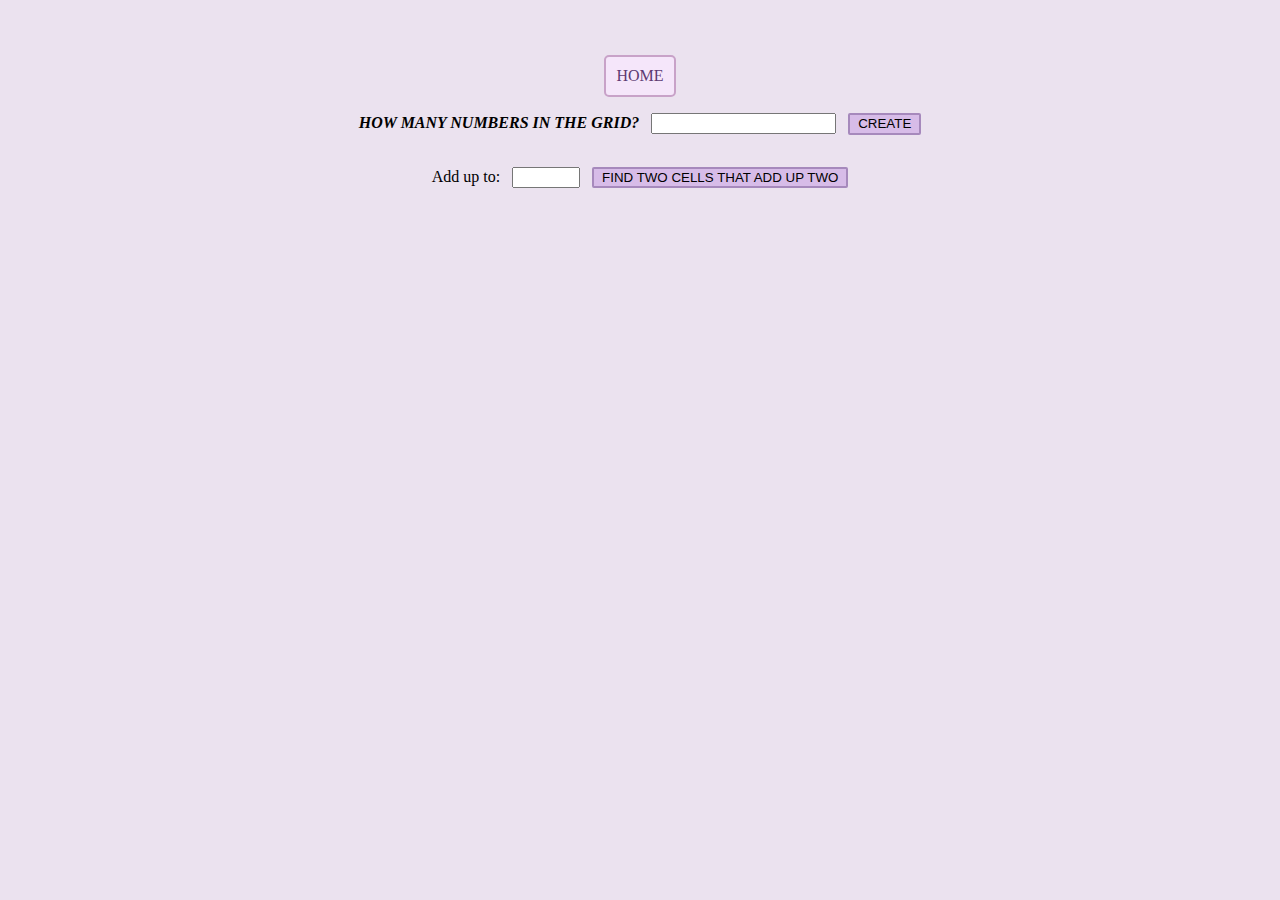
<file: AddUppToSida/Index.html>
<!DOCTYPE html>
<html lang="en">
<head>
    <meta charset="UTF-8">
    <meta name="viewport" content="width=device-width, initial-scale=1.0">
    <title>Document</title>
    <link rel="stylesheet" href="index.css">
    <link rel="stylesheet" href="../ROOT/common.css">
</head>

<body class="Body">
    <div id="homelinks">
        <a class="homea"  href="../ROOT/Home.html">HOME</a>
    </div>

    <div class="headerpart2">
        <p>HOW MANY NUMBERS IN THE GRID?  <input type="text" id="inputremove"> <button id="buttonCreate">CREATE</button></p>
    </div>

    <div class="headerpart3">
        <p>Add up to: <input type="text" id="inputNumber"> <button id="buttonFindTow">FIND TWO CELLS THAT ADD UP TWO</button> </p>
    </div>

    <div id="numbersDiv"></div>

    <script src="../ROOT/common.js"></script>
    <script src="index.js"></script>



</body>
</html>
</file>
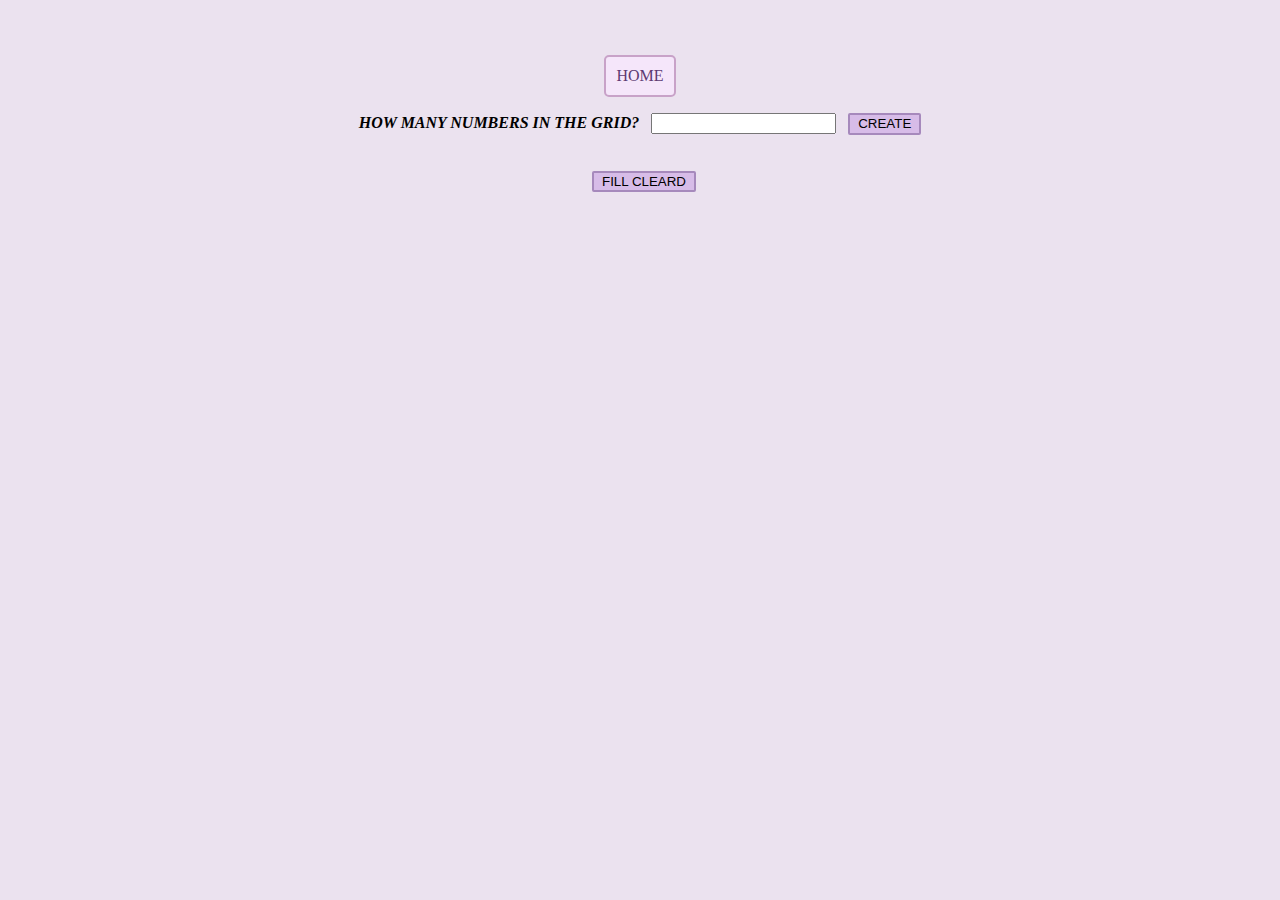
<file: ClearSida/index.html>
<!DOCTYPE html>
<html lang="en">
<head>
    <meta charset="UTF-8">
    <meta name="viewport" content="width=device-width, initial-scale=1.0">
    <title>Document</title>
    <link rel="stylesheet" href="index.css">
    <link rel="stylesheet" href="../ROOT/common.css">
</head>

<body class="Body">
    <div id="homelinks">
        <a class="homea"  href="../ROOT/Home.html">HOME</a>
    </div>

    <div class="headerpart2">
        <p>HOW MANY NUMBERS IN THE GRID?  <input type="text" id="inputremove"> <button id="buttonCreate">CREATE</button></p>
    </div>

    <div id="FillCleardDiv">
        <button id="buttonFillCleard">FILL CLEARD</button>
    </div>

    <div id="numbersDiv"></div>
    
    <script src="../ROOT/common.js"></script>
    <script src="index.js"></script>

</body>
</html>
</file>
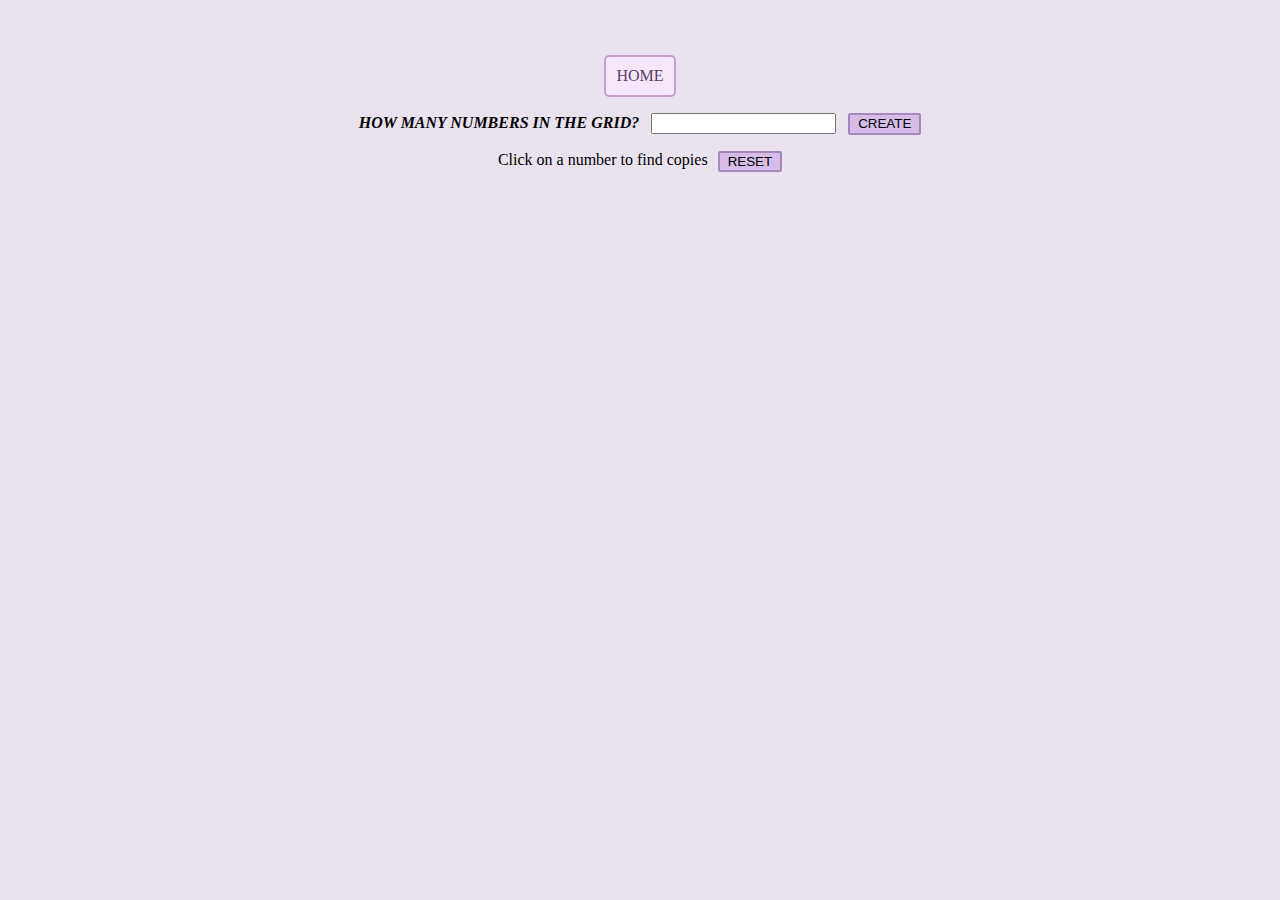
<file: FindSameSida/index.html>
<!DOCTYPE html>
<html lang="en">
<head>
    <meta charset="UTF-8">
    <meta name="viewport" content="width=device-width, initial-scale=1.0">
    <title>Document</title>
    <link rel="stylesheet" href="index.css">
    <link rel="stylesheet" href="../ROOT/common.css">
</head>

<body class="Body">
    <div id="homelinks">
        <a class="homea"  href="../ROOT/Home.html">HOME</a>
    </div>

    <div class="headerpart2">
        <p>HOW MANY NUMBERS IN THE GRID?  <input type="text" id="inputremove"> <button id="buttonCreate">CREATE</button></p>
    </div>

    <div id="foundSame">
        <p  id="howMany">Click on a number to find copies</p> 
        <button id="resetButton">RESET</button>

    </div>

    <div id="numbersDiv"></div>



    <script src="../ROOT/common.js"></script>
    <script src="index.js"></script>
</body>
</html>
</file>
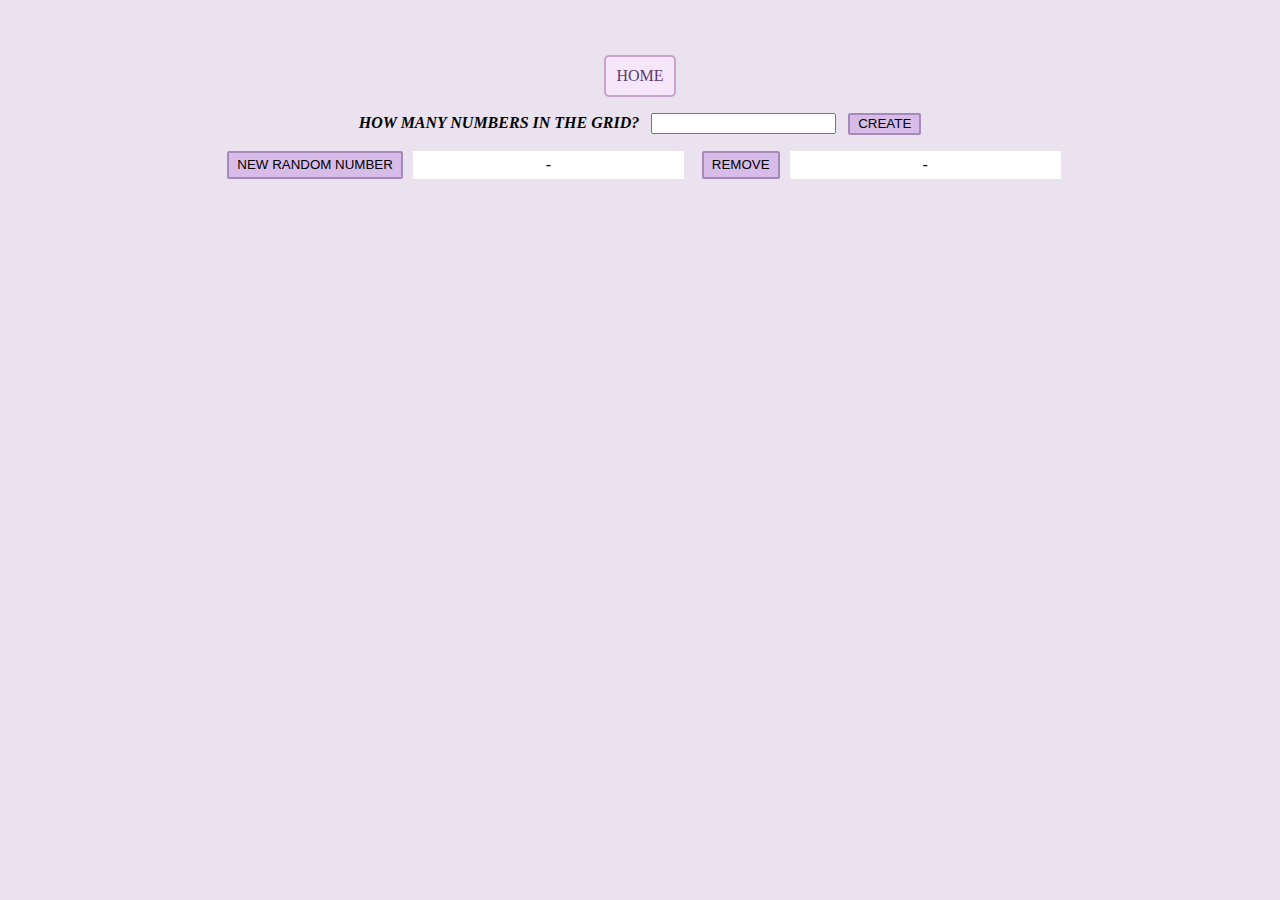
<file: RemoveSida/index.html>
<!DOCTYPE html>
<html lang="en">
<head>
    <meta charset="UTF-8">
    <meta name="viewport" content="width=device-width, initial-scale=1.0">
    <title>Document</title>
    <link rel="stylesheet" href="index.css">
    <link rel="stylesheet" href="../ROOT/common.css">
</head>

<body class="Body">
    <div id="homelinks">
        <a class="homea"  href="../ROOT/Home.html">HOME</a>
    </div>

    <div class="headerpart2">
        <p>HOW MANY NUMBERS IN THE GRID?  <input type="text" id="inputremove"> <button id="buttonCreate">CREATE</button></p>
    </div>

    <div class="headerpart3">
        <button id="newRandomButton">NEW RANDOM NUMBER</button>
        <p id="left"> - </p>
        <button id="removeButton">REMOVE</button>
        <p id="right"> - </p>
    </div>

    <div id="numbersDiv"></div>

    <script src="../ROOT/common.js"></script>
    <script src="index.js"></script>

</body>
</html>
</file>
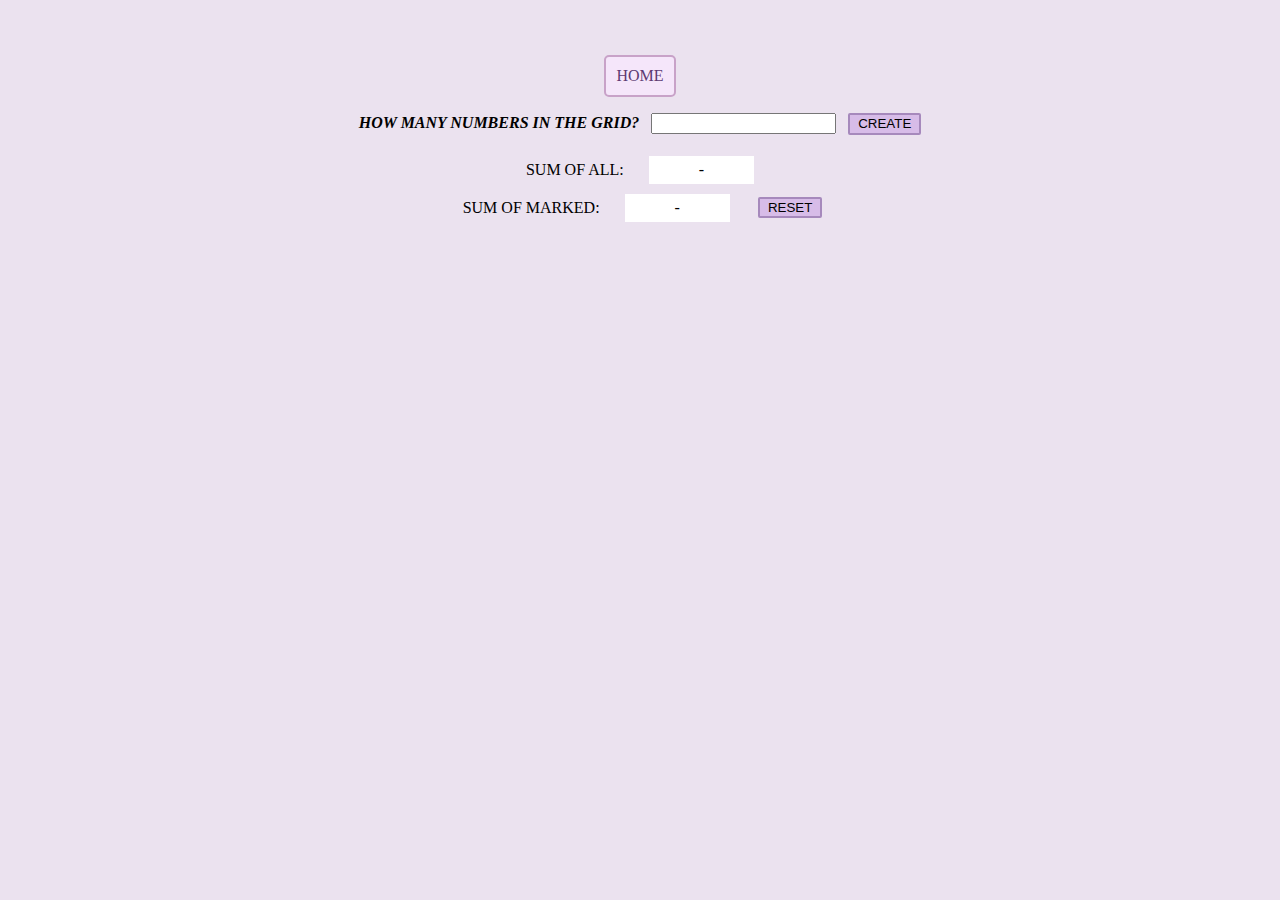
<file: SumSida/index.html>
<!DOCTYPE html>
<html lang="en">
<head>
    <meta charset="UTF-8">
    <meta name="viewport" content="width=device-width, initial-scale=1.0">
    <title>Document</title>
    <link rel="stylesheet" href="index.css">
    <link rel="stylesheet" href="../ROOT/common.css">

</head>

<body id="body" class="Body">
    <div id="homelinks">
        <a class="homea"  href="../ROOT/Home.html">HOME</a>
    </div>

    <div class="headerpart2">
        <p>HOW MANY NUMBERS IN THE GRID?  <input type="text"> <button id="buttonCreate">CREATE</button></p>
    </div>

    <div id="headerpart3">
        <p>SUM OF ALL:</p>
        <p id="top"> - </p>
    </div>

    <div id="headerpart4">
        <p>SUM OF MARKED:</p>
        <p id="bottom"> - </p>
        <button id="buttonReset">RESET</button>

    </div>

    <div id="numbersDiv"></div>

    <script src="../ROOT/common.js"></script>
    <script src="index.js"></script>

</body>
</html>
</file>
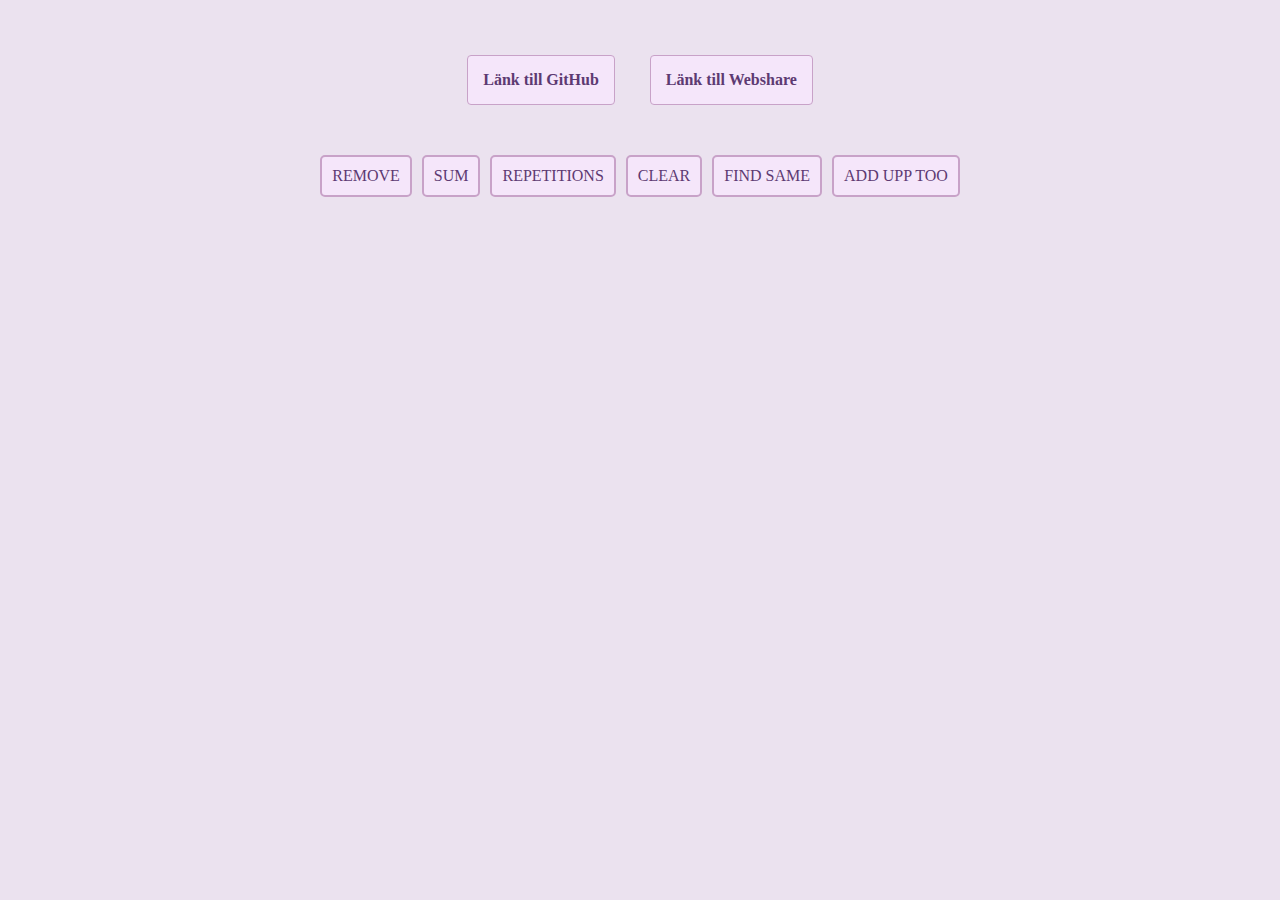
<file: ROOT/Home.html>
<!DOCTYPE html>
<html lang="en">
<head>
    <meta charset="UTF-8">
    <meta name="viewport" content="width=device-width, initial-scale=1.0">
    <title>Document</title>
    <link rel="stylesheet" href="common.css">
</head>
<body class="Body">
    <div id="twolink">
        <a href="" class="links">Länk till GitHub</a>
        <a href="" class="links">Länk till Webshare</a>
    </div>
    <div id="homelinks">
        <a class="homea" href="../RemoveSida/index.html">REMOVE</a>
        <a class="homea" href="../SumSida/index.html">SUM</a>
        <a class="homea" href="../RepetitionsSida/index.html">REPETITIONS</a>
        <a class="homea" href="../ClearSida/index.html">CLEAR</a>
        <a class="homea" href="../FindSameSida/index.html">FIND SAME</a>
        <a class="homea" href="../AddUppToSida/Index.html">ADD UPP TOO</a>
    </div>
</body>

</html>
</file>
<file: AddUppToSida/index.css>
.headerpart3 {
    display: flex;
    justify-content: center;
    
}

#inputNumber {
    width: 60px;
}
</file>
<file: ROOT/common.css>
.Body {
    background-color: #ebe2ef; /* Soft lavender  */
    margin-top: 55px;
}

#twolink {
    display: flex;
    justify-content: center;
    gap: 35px;
    margin-bottom: 50px;
}

.links {
    background-color: #F5E6FA; 
    border: 1px solid #C8A2C8;
    border-radius: 4px;
    text-decoration: none;
    padding: 15px;
    color: #5D3A72;
    font-weight: bold;
}

a:hover {
    background-color: #E0CCE8; 
}

#homelinks {
    display: flex;
    justify-content: center;
    gap: 10px;
}

.homea {
    text-decoration: none;
    background-color: #F5E6FA; 
    border: 2px solid #C8A2C8;
    border-radius: 5px;
    padding: 10px;
    color: #5D3A72; 
}

input {
    margin-left: 8px;
}

.headerpart2 {
    display: flex;
    justify-content: center;
    gap: 10px;
}

.headerpart2 p {
    font-style: italic;
    font-weight: bold;
}

button {
    background-color: #D7BCE8; 
    padding: 1.3px 8px 1.3px 8px;
    margin-left: 8px;
    border: 2px solid #A689BC; 
    border-radius: 2px;
}

#numbersDiv {
    margin-top: 50px;
    display: grid;
    grid-template-columns: repeat(13, 1fr);
    grid-auto-rows: 40px;
    gap: 8px;
    font-size: 17px;
    width: 1000px;
    margin: 0 auto;
    justify-self: center;
    margin-top: 30px;
}

#numbersDiv div {
    border: 1px solid #C8A2C8;
    display: flex;
    justify-content: center;
    align-items: center;
    border-radius: 40px;
    background-color: #D7BCE8; 
    width: 67px;
}
</file>
<file: ClearSida/index.css>
#FillCleardDiv {
    display: flex;
    justify-content: center;
    margin-top: 20px;
}


#numbersDiv div:hover {
    background-color: beige;

}
</file>
<file: RemoveSida/index.css>
.headerpart3 {
    display: flex;
    justify-content: center;
    gap: 10px;

}

.headerpart3 p {
    margin: 0;
    width: 171px;
    text-align: center;
}

#left, #right {
    background-color: white;
    padding: 5px 50px 5px 50px;
}

#numbersDiv div:hover {
    background-color: beige;

}
</file>
<file: SumSida/index.css>
#headerpart3, #headerpart4 {
    display: flex;
    justify-content: center;
    text-align: center;
    align-items: center;
    gap: 15px;
}

#headerpart3 p, #headerpart4 p {
    margin: 5px;
}

#top, #bottom {
    background-color: white;
    padding: 5px 50px 5px 50px;

}


#numbersDiv div.add {
    background-color: rgb(241, 55, 148);
}
</file>
<file: FindSameSida/index.css>
#foundSame {
    display: flex;
    justify-content: center;
}

#howMany {
    margin: 0;
    padding-right: 10px;
}

#resetButton {
    margin: 0;
}
</file>
